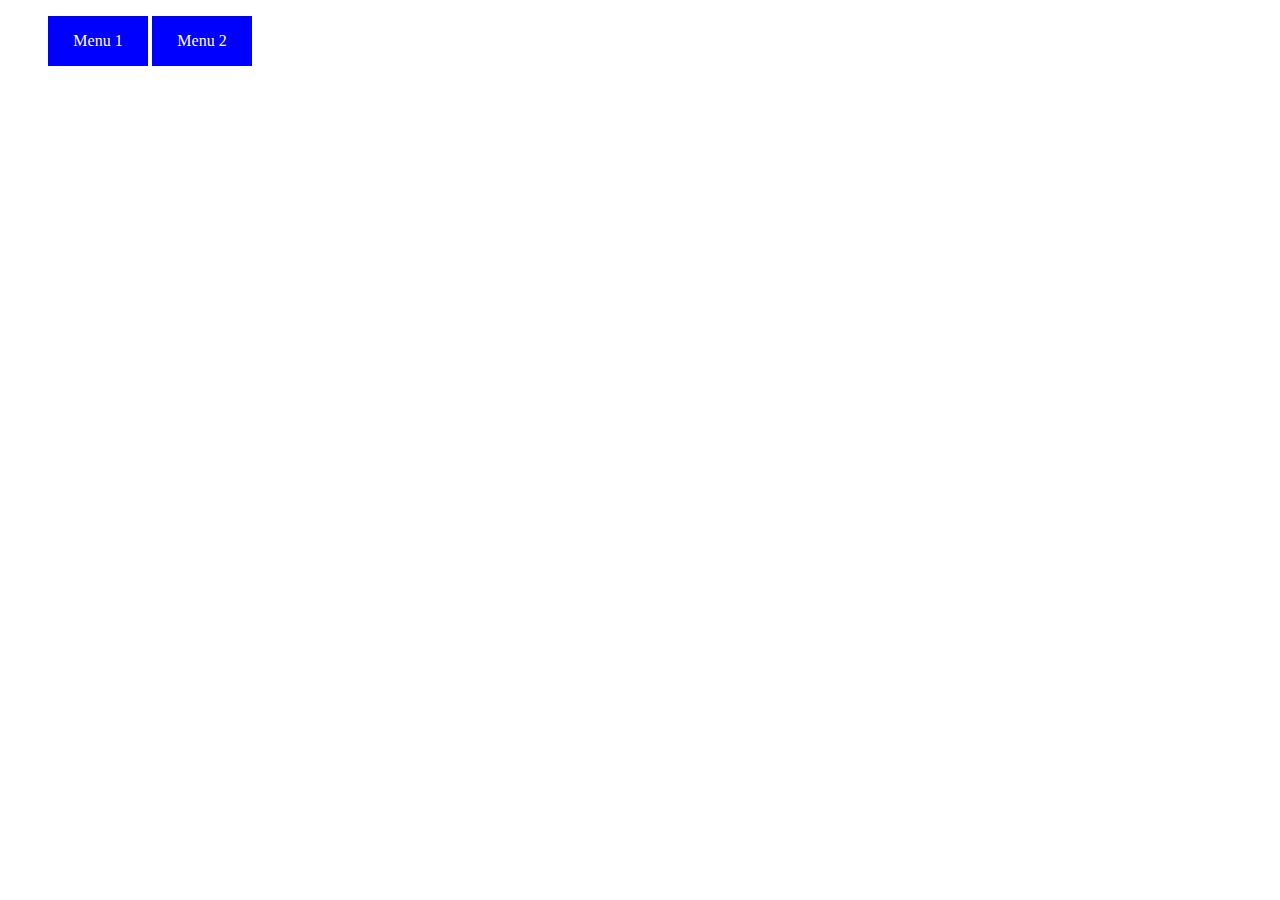
<file: week1/BT1/index.html>
<!DOCTYPE html>
<html lang="en">
<head>
    <meta charset="UTF-8">
    <meta name="viewport" content="width=device-width, initial-scale=1.0">
    <meta http-equiv="X-UA-Compatible" content="ie=edge">
    <title>Document</title>
    <link rel="stylesheet" href="./style.css">
</head>
<body>
    <ul class="lever1">
        <li>Menu 1
            <ul class="lever2">
                <li>1.1</li>
                <li>1.2</li>
            </ul>
        </li>
        <li>
            Menu 2
            <ul class="lever2">
                <li>2.1</li>
                <li>2.2</li>
            </ul>
        </li>
    </ul>
</body>
</html>
</file>
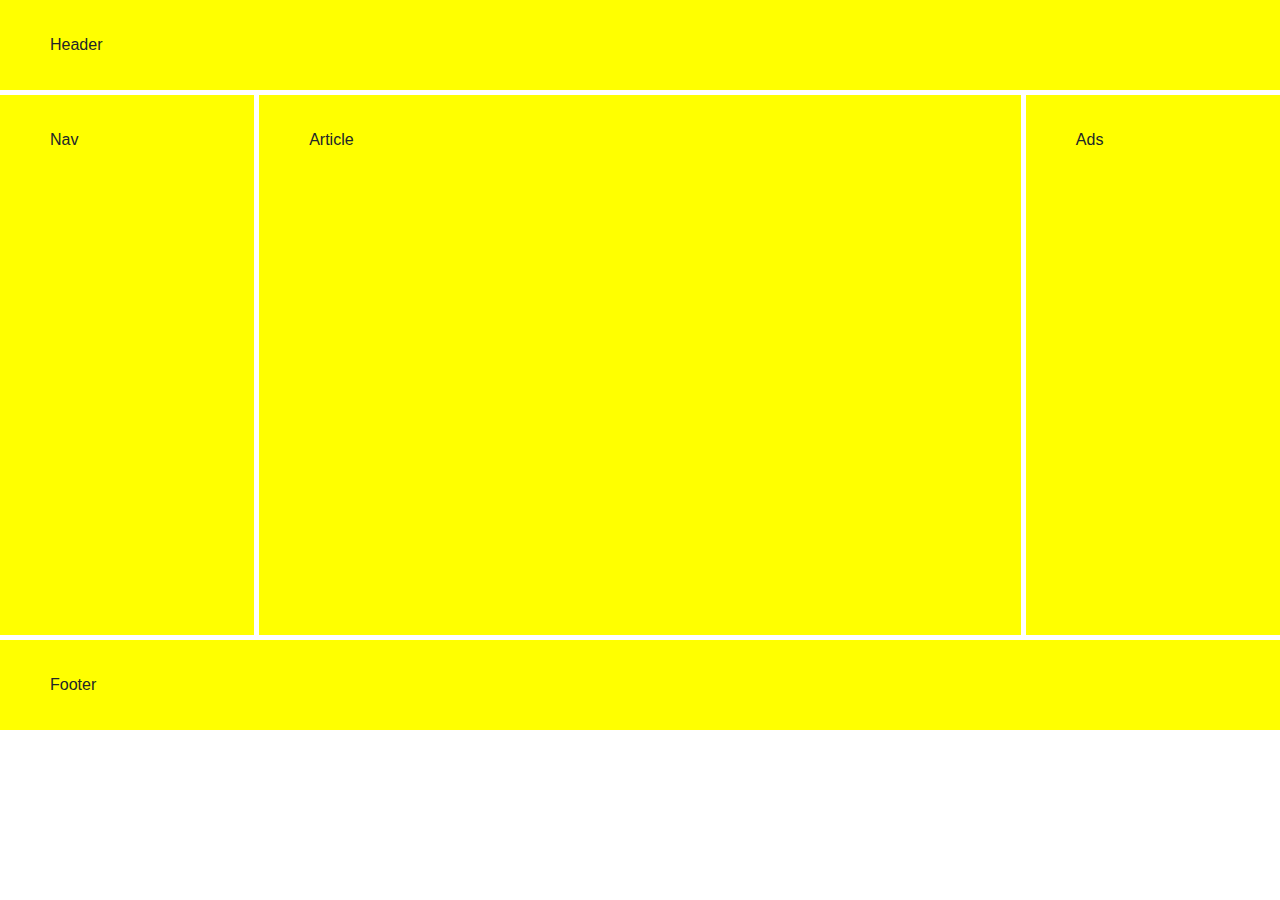
<file: week1/BT2/index.html>
<!DOCTYPE html>
<html lang="en">
<head>
    <meta charset="UTF-8">
    <meta name="viewport" content="width=device-width, initial-scale=1.0">
    <meta http-equiv="X-UA-Compatible" content="ie=edge">
    <title>Document</title>
    <link rel="stylesheet" href="https://stackpath.bootstrapcdn.com/bootstrap/4.4.1/css/bootstrap.min.css" integrity="sha384-Vkoo8x4CGsO3+Hhxv8T/Q5PaXtkKtu6ug5TOeNV6gBiFeWPGFN9MuhOf23Q9Ifjh" crossorigin="anonymous">
    <link rel="stylesheet" href="./style.css">
</head>
<body>
        <div class="header">Header</div>
        <div class="body">

              <div class="nav">Nav</div>
            <div class="article">Article</div>
             <div class="ads">Ads</div>
    </div>

        <div class="footer">Footer</div>

        <script src="https://code.jquery.com/jquery-3.4.1.slim.min.js" integrity="sha384-J6qa4849blE2+poT4WnyKhv5vZF5SrPo0iEjwBvKU7imGFAV0wwj1yYfoRSJoZ+n" crossorigin="anonymous"></script>
        <script src="https://cdn.jsdelivr.net/npm/popper.js@1.16.0/dist/umd/popper.min.js" integrity="sha384-Q6E9RHvbIyZFJoft+2mJbHaEWldlvI9IOYy5n3zV9zzTtmI3UksdQRVvoxMfooAo" crossorigin="anonymous"></script>
        <script src="https://stackpath.bootstrapcdn.com/bootstrap/4.4.1/js/bootstrap.min.js" integrity="sha384-wfSDF2E50Y2D1uUdj0O3uMBJnjuUD4Ih7YwaYd1iqfktj0Uod8GCExl3Og8ifwB6" crossorigin="anonymous"></script>

</body>
</html>
</file>
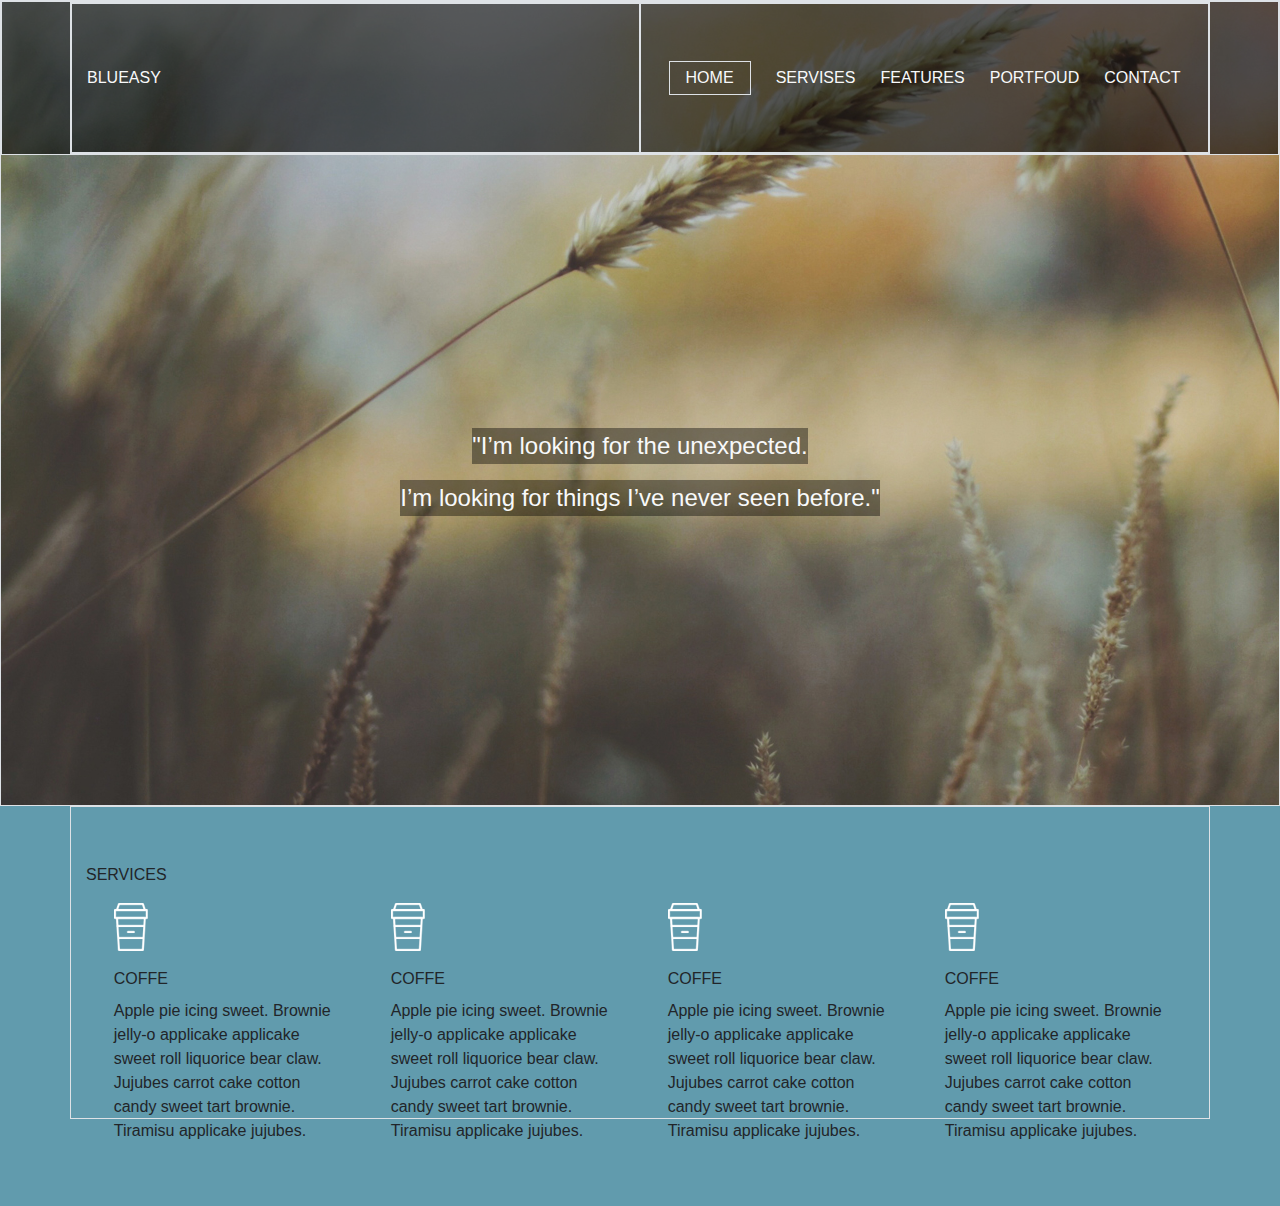
<file: week2/BT_PSD/index.html>
<!DOCTYPE html>
<html lang="en">

<head>
    <meta charset="UTF-8">
    <meta name="viewport" content="width=device-width, initial-scale=1.0">
    <meta http-equiv="X-UA-Compatible" content="ie=edge">
    <title>Document</title>

</head>
<link rel="stylesheet" href="./style.css">
<link rel="stylesheet" href="https://stackpath.bootstrapcdn.com/bootstrap/4.4.1/css/bootstrap.min.css"
    integrity="sha384-Vkoo8x4CGsO3+Hhxv8T/Q5PaXtkKtu6ug5TOeNV6gBiFeWPGFN9MuhOf23Q9Ifjh" crossorigin="anonymous">

<body>
    <div class="block1 border">
        <div class="header border text-light ">
            <div class="container border">
                <div class="row">
                    <div class="border col-6 d-flex justify-content-between align-items-center "> BLUEASY</div>
                    <div class="menu  border col-6 d-flex justify-content-around align-items-center">
                        <div class="border p-1 px-3">HOME</div>
                        <div>SERVISES</div>
                        <div>FEATURES</div>
                        <div>PORTFOUD</div>
                        <div>CONTACT</div>
                    </div>
                </div>
            </div>
        </div>
        <!-- /header block1 -->
        <div class="content d-flex align-items-center justify-content-center flex-column text-light">
            <p>"I’m looking for the unexpected.</p>
            <p>I’m looking for things I’ve never seen before."</p>
        </div>
        <!-- /text-content/block1 -->
    </div>
    <!-- /block1 -->
    <div class="block2">
        <div class="container border">
            <div class="py-5">
                <div class="my-2">SERVICES</div>
                <div class="column d-flex justify-content-around">
                    <div class="column1">
                        <img class="my-2 img-fluid" src="./img/block2-- coffee.png" alt="">
                        <div class="my-2">COFFE</div>
                        <div>Apple pie icing sweet. Brownie jelly-o applicake applicake sweet roll liquorice bear claw.
                            Jujubes carrot cake cotton candy sweet tart brownie. Tiramisu applicake jujubes.</div>
                    </div>
                    <div class="column1">
                        <img class="my-2 img-fluid" src="./img/block2-- coffee.png" alt="">
                        <div class="my-2">COFFE</div>
                        <div>Apple pie icing sweet. Brownie jelly-o applicake applicake sweet roll liquorice bear claw.
                            Jujubes carrot cake cotton candy sweet tart brownie. Tiramisu applicake jujubes.</div>
                    </div>
                    <div class="column1">
                        <img class="my-2 img-fluid" src="./img/block2-- coffee.png" alt="">
                        <div class="my-2">COFFE</div>
                        <div>Apple pie icing sweet. Brownie jelly-o applicake applicake sweet roll liquorice bear claw.
                            Jujubes carrot cake cotton candy sweet tart brownie. Tiramisu applicake jujubes.</div>
                    </div>
                    <div class="column1">
                        <img class="my-2 img-fluid" src="./img/block2-- coffee.png" alt="">
                        <div class="my-2">COFFE</div>
                        <div>Apple pie icing sweet. Brownie jelly-o applicake applicake sweet roll liquorice bear claw.
                            Jujubes carrot cake cotton candy sweet tart brownie. Tiramisu applicake jujubes.</div>
                    </div>
                </div>
            </div>
        </div>

    </div>
    <!-- /block2 -->
</body>
<script src="https://code.jquery.com/jquery-3.4.1.slim.min.js"
    integrity="sha384-J6qa4849blE2+poT4WnyKhv5vZF5SrPo0iEjwBvKU7imGFAV0wwj1yYfoRSJoZ+n"
    crossorigin="anonymous"></script>
<script src="https://cdn.jsdelivr.net/npm/popper.js@1.16.0/dist/umd/popper.min.js"
    integrity="sha384-Q6E9RHvbIyZFJoft+2mJbHaEWldlvI9IOYy5n3zV9zzTtmI3UksdQRVvoxMfooAo"
    crossorigin="anonymous"></script>
<script src="https://stackpath.bootstrapcdn.com/bootstrap/4.4.1/js/bootstrap.min.js"
    integrity="sha384-wfSDF2E50Y2D1uUdj0O3uMBJnjuUD4Ih7YwaYd1iqfktj0Uod8GCExl3Og8ifwB6"
    crossorigin="anonymous"></script>

</html>
</file>
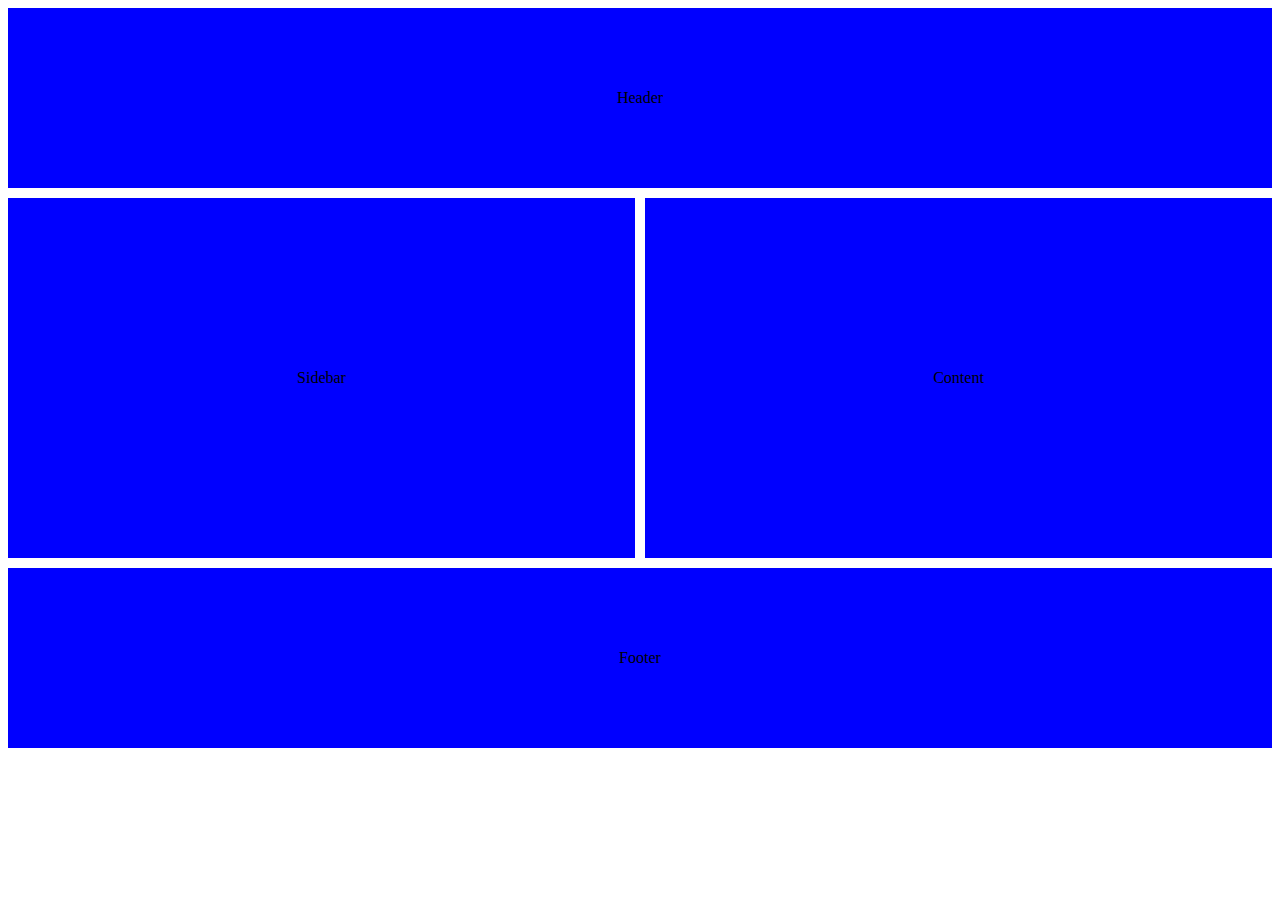
<file: week2/BT1_flex.html>
<!DOCTYPE html>
<html lang="en">
<head>
    <meta charset="UTF-8">
    <meta name="viewport" content="width=device-width, initial-scale=1.0">
    <meta http-equiv="X-UA-Compatible" content="ie=edge">
    <title>Document</title>
    <link rel="stylesheet" href="./BT1_flex.css">
</head>
<body>
<div class="container">
    <div class="header">Header</div>
    <div class="body">
            <div class="sidebar">Sidebar</div>
            <div class="content">Content</div>
    </div>
    
    <div class="footer">Footer</div>
</div>





</body>
</html>
</file>
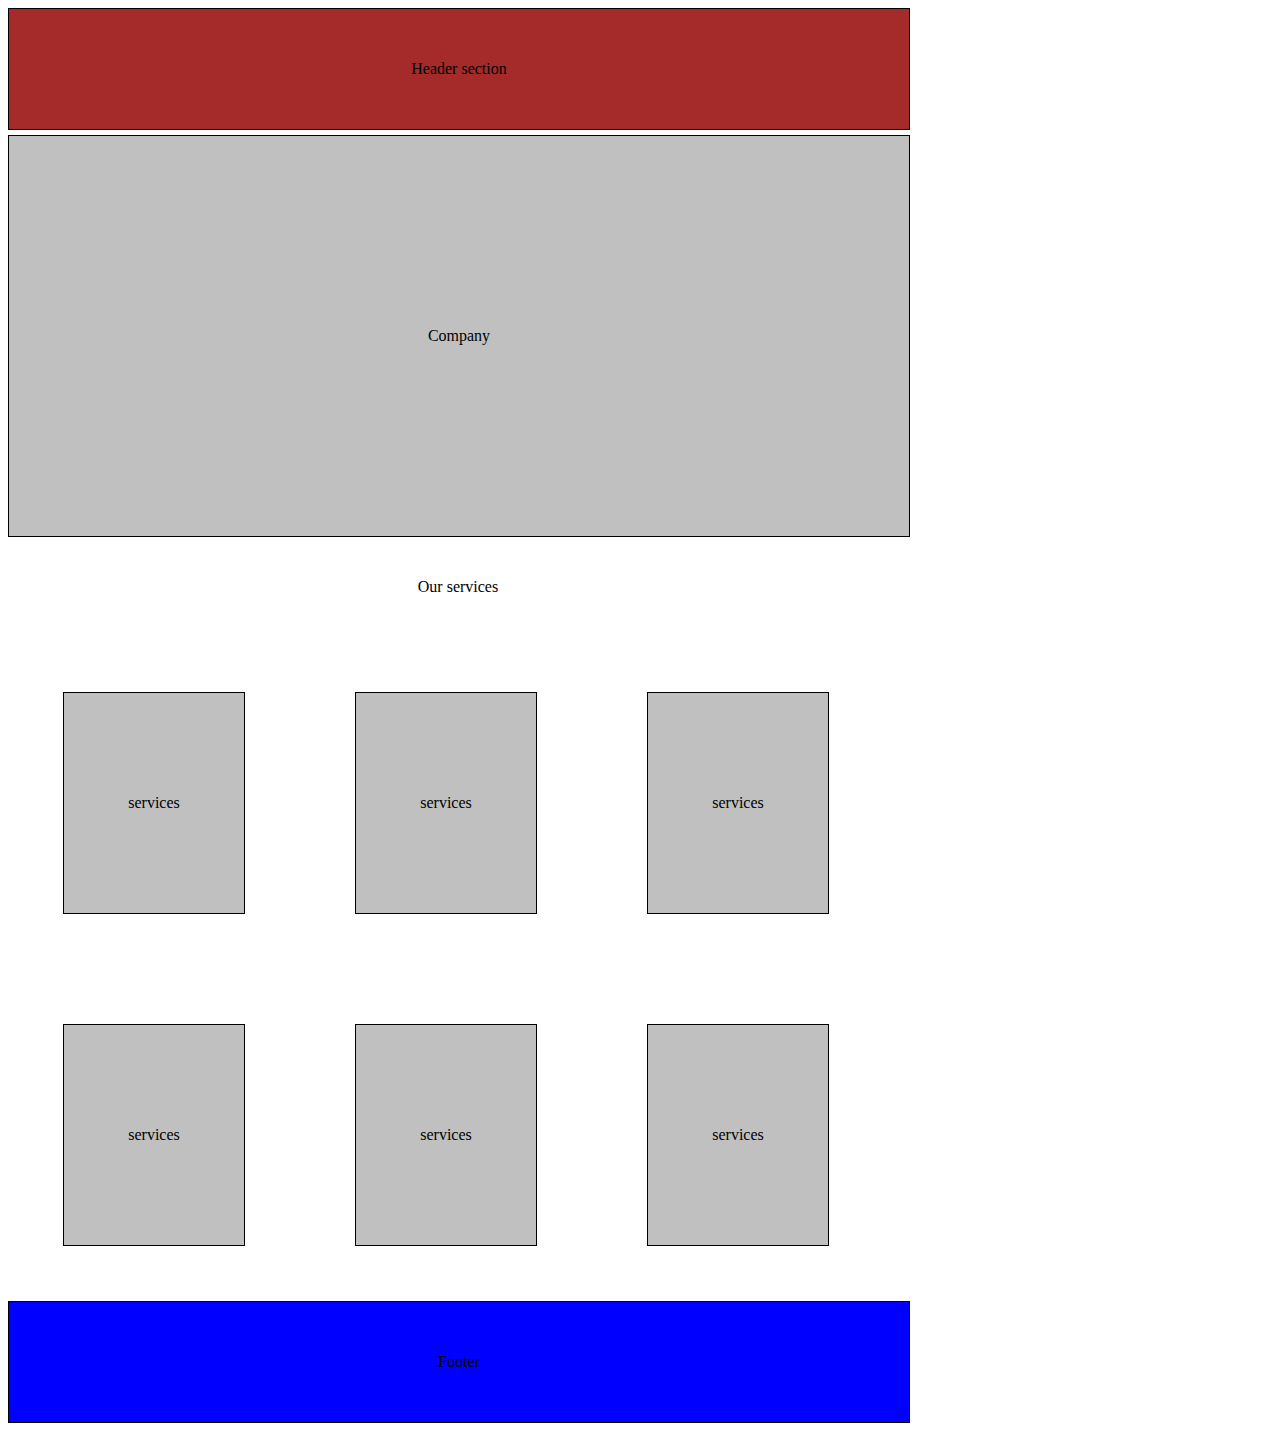
<file: week2/BT2_flex.html>
<!DOCTYPE html>
<html lang="en">
<head>
    <meta charset="UTF-8">
    <meta name="viewport" content="width=device-width, initial-scale=1.0">
    <meta http-equiv="X-UA-Compatible" content="ie=edge">
    <title>Document</title>
    <link rel="stylesheet" href="./BT2_flex.css">
</head>
<body>
    <div class="container">
        <div class="header">Header section</div>
        <div class="company">Company</div>
        <div class="our-services">Our services</div>
        <div class="services">
            <div class="child-services">services</div>
            <div class="child-services">services</div>
            <div class="child-services">services</div>
            <div class="child-services">services</div>
            <div class="child-services">services</div>
            <div class="child-services">services</div>
            
        </div>
        <div class="footer">Footer</div>
    </div>
</body>
</html>
</file>
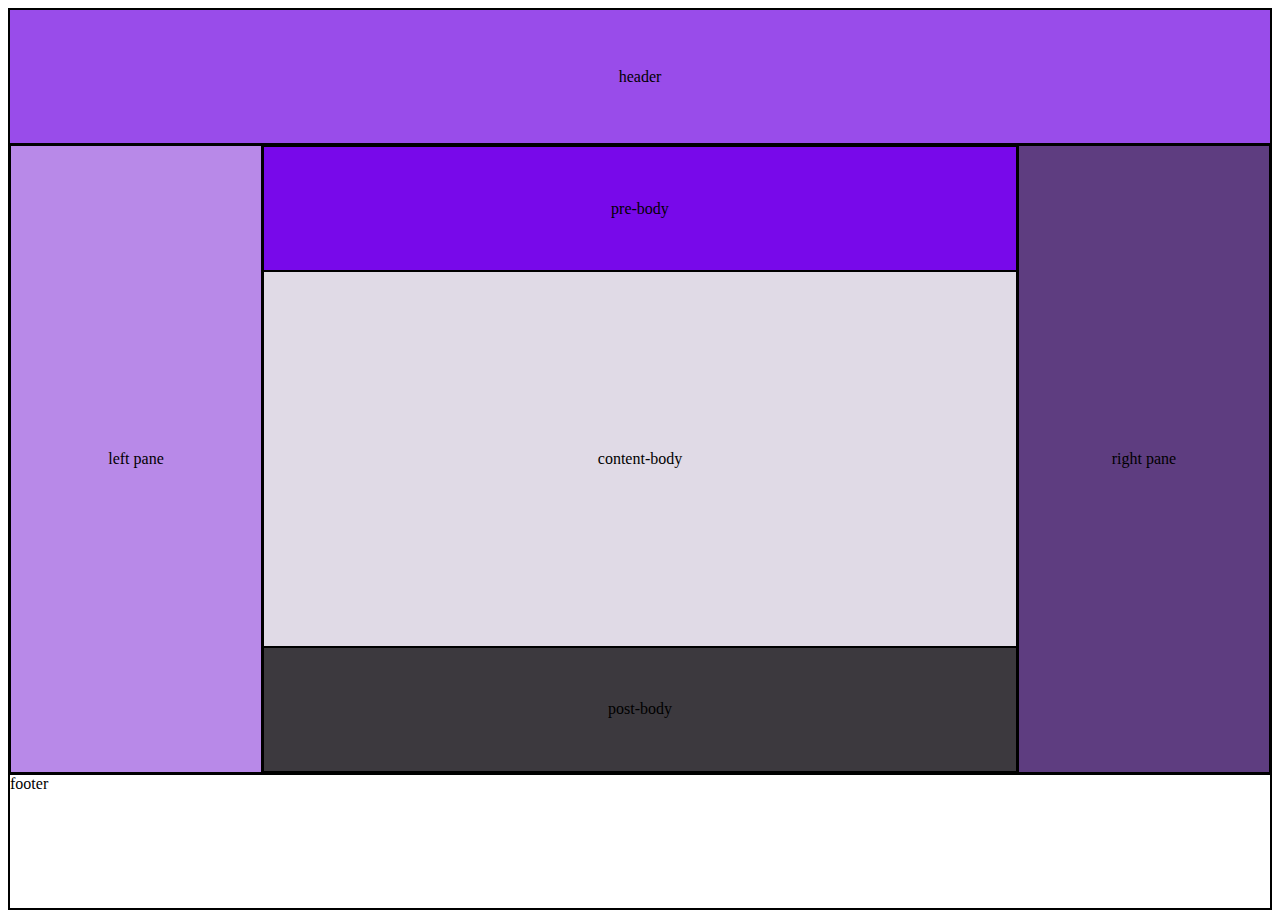
<file: week2/BT3_flex.html>
<!DOCTYPE html>
<html lang="en">
<head>
    <meta charset="UTF-8">
    <meta name="viewport" content="width=device-width, initial-scale=1.0">
    <meta http-equiv="X-UA-Compatible" content="ie=edge">
    <title>Document</title>
    <link rel="stylesheet" href="./BT3_flex.css">
</head>
<body>
    <div>
        <div class="header">header</div>
        <div class="container">
            <div class="left-pane">left pane</div>
            <div class="body">
                <div class="pre-body">pre-body</div>
                <div class="content-body">content-body</div>
                <div class="post-body">post-body</div>
            </div>
            <div class="right-pane">right pane</div>
        </div>
        <div class="footer">footer</div>
    </div>
</body>
</html>
</file>
<file: week1/BT1/style.css>
ul li{
    background-color: blue;
    color:white;
    text-align: center;
    line-height: 50px;
    height: 50px;
    width: 100px;
    list-style: none;
}ul li:hover{
    background: rgba(1,1,1,0.1);
    transition: all 2s;
}

.lever1>li{
    display: inline-block;
    position: relative;
}
.lever2{
    position: absolute;
    top:50px;
    right: 0;
    display: none;
}
.lever1>li:hover .lever2{
    display: block;
}
</file>
<file: week1/BT2/style.css>
.header,.footer{
    background-color: yellow;
}


.body{
    display: flex;
    height: 60vh;
    /* flex-wrap: wrap; */
    line-height: 10vh;

}
.header{
    margin-bottom: 5px;
    height: 10vh;
    padding-left: 50px;
    line-height: 10vh;
}
.footer{
    margin-top: 5px;
    height: 10vh;
    padding-left: 50px;
    line-height: 10vh;
}
.nav{
    margin-right: 5px;
width: 20%;
 padding-left: 50px;
background-color: yellow;
}
.ads{
   margin-left: 5px;
    width: 20%;
    background-color: yellow;
    padding-left: 50px;
}
.article{
    width: 60%;
    background-color: yellow;
    padding-left: 50px;
}
</file>
<file: week2/BT_PSD/style.css>
*{
    margin: 0;
    padding: 0;
    box-sizing: border-box;
}
.block1{
    
    background-image: url(./img/bg_img.jpg);
    width: 100%;
}
.block1 .header{
    background: rgba(1,1,1,0.6);
    
}
.block1 .menu{
    height: 150px;
}
.block1 .content{
    height: 650px;
    font-size: 24px;
}
.block1 .content p{
    background: rgba(1,1,1,0.4);
}
/* /block1 */
.block2{
background: #619bad;
width: auto;
height: 400px;
}
.column1{
    width: 20%;
    height: 175px;
}
</file>
<file: week2/BT1_flex.css>
.container{
}
.body {
    display: flex;
    height: 40vh;
    text-align: center;
    line-height: 40vh;
}
.header{
    background: blue;
    margin-bottom: 10px;
    height: 20vh;
    text-align: center;
    line-height: 20vh;
}
.sidebar{
    background: blue;
    margin-right: 10px;
    width: 50%;
}
.content{
    background: blue;
    width: 50%;
}
.footer{

    background: blue;
    margin-top: 10px;
    height: 20vh;
    text-align: center;
    line-height: 20vh;
}
</file>
<file: week2/BT2_flex.css>
.header{
    background: brown;
    height: 120px;
    width: 900px;
    text-align: center;
    line-height: 120px;
    margin-bottom: 5px;
    border: 1px solid black;
}
.company{
    background: silver;
    height: 400px;
    width: 900px;
    text-align: center;
    line-height: 400px;
    border:1px solid black
}
.our-services{
    height: 100px;
    width: 900px;
    text-align: center;
    line-height: 100px;
}
.services{
    display: flex;
    flex-wrap:wrap;
    width: 900px;
}
.child-services{
    background:silver;
    border:1px solid black;
    height:220px;
    width: 180px;
    text-align: center;
    line-height: 220px;
    margin: 55px;

}
.footer{
    background: blue;
    height: 120px;
    width: 900px;
    text-align: center;
    line-height: 120px;
    margin-bottom: 5px;
    border: 1px solid black;
}
</file>
<file: week2/BT3_flex.css>
div {
  border: 1px solid black;
} 
*{
  box-sizing: border-box;
}
.header {
  background:#994cea;
  height: 15vh;
  width: 100%;
}
.container {
  display: flex;
  height: 70vh;
  width: 100%;
}
.left-pane {
  background:#b889e8;
  width: 20%;
  display: flex;
  justify-content: center;
  align-items:center;
}
.body {
  width: 60%;
}
.pre-body{
  background:#7809ea;
    height: 20%;
}
.content-body{
  background: #e0dae6;
    height: 60%;
}
.post-body{
  background: #3c393e;
    height: 20%;
}
.right-pane {
  background: #5e3d80;
  width: 20%;
  display: flex;
  justify-content: center;
  align-items:center;
}

.footer {
  height: 15vh;
  width: 100%;
}

.header,.left-pane,.right-pane,.content-body,.pre-body,.post-body {
  display: flex;
  justify-content: center;
  align-items:center;
}
</file>
